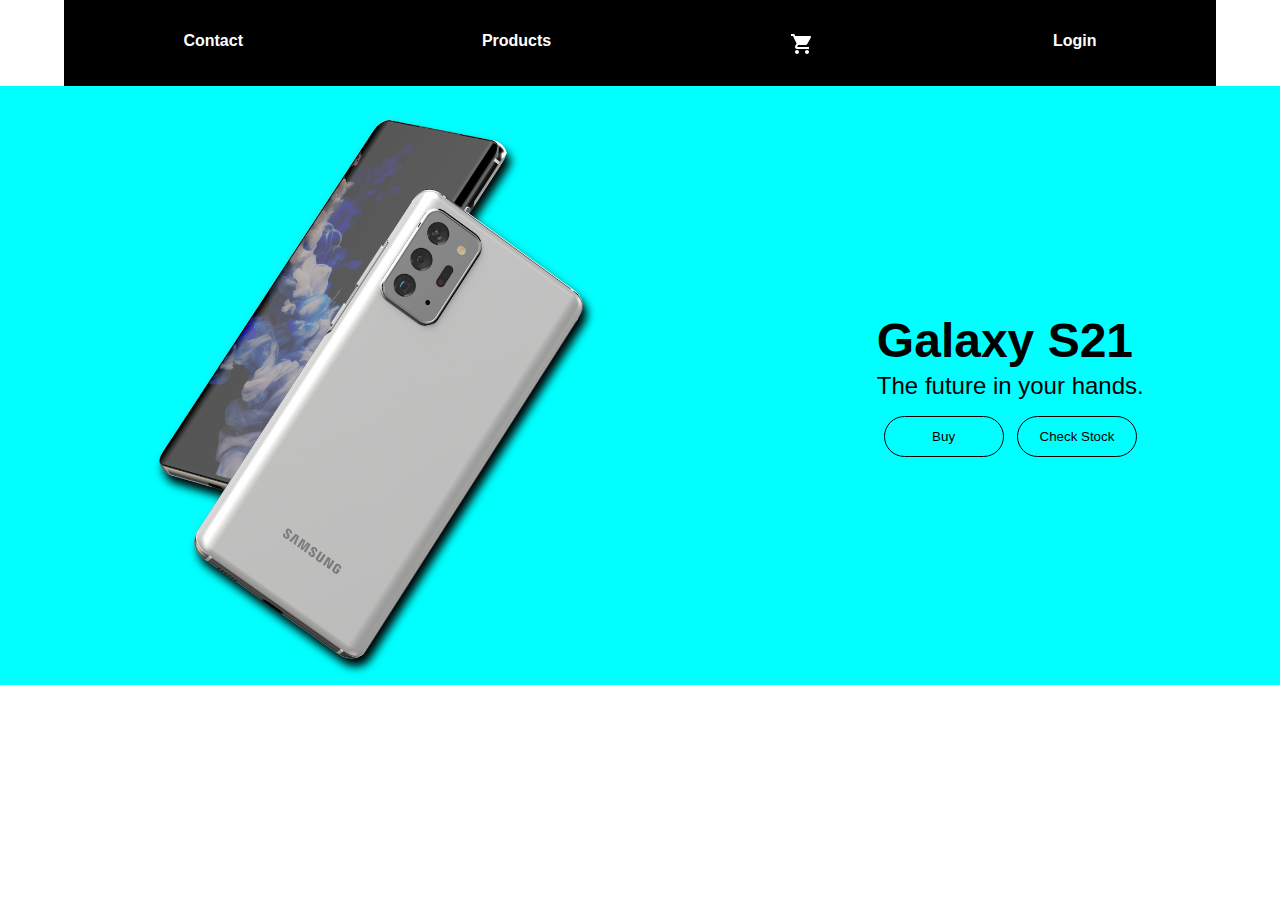
<file: index.html>
<!DOCTYPE html>
<html lang="pt">
  <head>
    <meta charset="UTF-8" />
    <meta http-equiv="X-UA-Compatible" content="IE=edge" />
    <meta name="viewport" content="width=device-width, initial-scale=1.0" />
    <link rel="stylesheet" href="css/style.css" />
    <title>Main Page</title>
  </head>
  <body id="main-page">
    <header>
      <!--header principal-->
      <nav class="header-nav">
        <a href="public/html/contact.html" target="_blank"> Contact</a>
        <a href="" target="blank"> Products</a>
        <a href="" target="blank">
          <img src="imgs/icons/shopping_cart-white-24dp.svg" alt="Cart image" />
        </a>
        <a href="public/html/registration.html" target="_blank"> Login</a>
      </nav>
    </header>

    <main>
      <div class="intro">
        <!--imagem de apresentação da página-->
        <img src="imgs/galaxy-s21-ultra-concept-5.png" alt="" />

        <div class="intro-title">
          <!--título e subtítulo da introdução-->
          <div>
            <h1>Galaxy S21</h1>
            <h2>The future in your hands.</h2>
          </div>

          <div class="intro-order-buttons">
            <button>Buy</button>
            <button>Check Stock</button>
          </div>
        </div>
      </div>
    </main>
  </body>
</html>
</file>
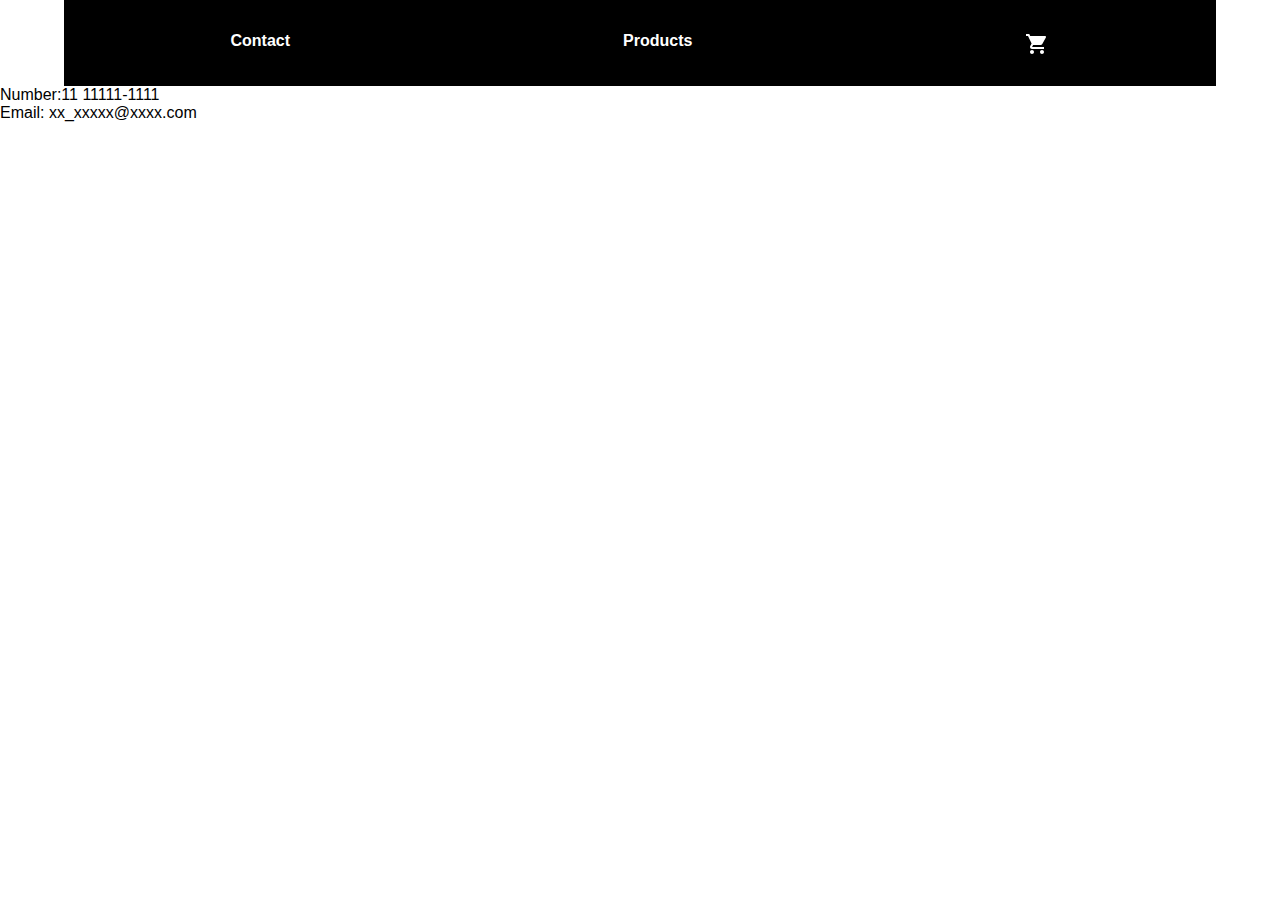
<file: public/html/contact.html>
<!DOCTYPE html>
<html lang="en">
  <head>
    <meta charset="UTF-8" />
    <meta http-equiv="X-UA-Compatible" content="IE=edge" />
    <meta name="viewport" content="width=device-width, initial-scale=1.0" />
    <link rel="stylesheet" href="../../css/style.css" />
    <title>Contact</title>
  </head>
  <body>
    <header>
      <!--header principal-->
      <nav class="header-nav">
        <a href="public/html/contact.html" target="_blank"> Contact</a>
        <a href="" target="blank"> Products</a>
        <a href="" target="blank">
          <img
            src="/../imgs/icons/shopping_cart-white-24dp.svg"
            alt="Cart image"
          />
        </a>
      </nav>
    </header>

    <main>
      <div class="contact-area">
        <p>Number:11 11111-1111</p>
        <p>Email: xx_xxxxx@xxxx.com</p>
      </div>
    </main>
  </body>
</html>
</file>
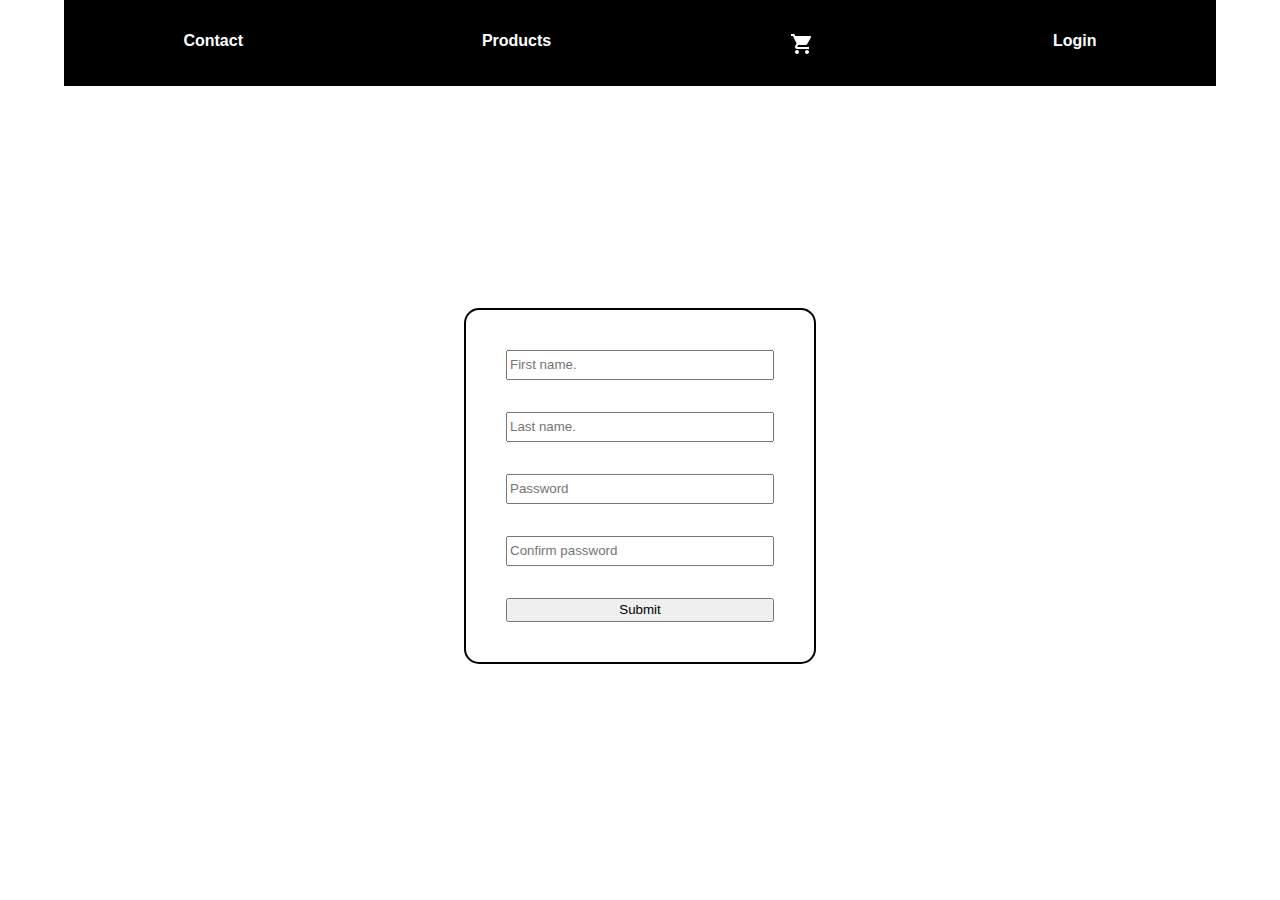
<file: public/html/registration.html>
<!DOCTYPE html>
<html lang="en">
  <head>
    <meta charset="UTF-8" />
    <meta http-equiv="X-UA-Compatible" content="IE=edge" />
    <meta name="viewport" content="width=device-width, initial-scale=1.0" />
    <link rel="stylesheet" href="/css/style.css" />
    <title>Document</title>
  </head>
  <body id="reg-page">
    <header>
      <!--header principal-->
      <nav class="header-nav">
        <a href="/public/html/contact.html" target="_blank"> Contact</a>
        <a href="" target="blank"> Products</a>
        <a href="" target="blank">
          <img
            src="/imgs/icons/shopping_cart-white-24dp.svg"
            alt="Cart image"
          />
        </a>
        <a href="/public/html/registration.html" target="_blank"> Login</a>
      </nav>
    </header>
    <main>
      <form class="reg-form">
        <input
          class="reg-form-child"
          type="text"
          name="fname"
          id="fname"
          placeholder="First name."
        />
        <input
          class="reg-form-child"
          type="text"
          name="lname"
          id="lname"
          placeholder="Last name."
        />
        <input
          class="reg-form-child"
          type="password"
          name="pword"
          id="pword"
          placeholder="Password"
        />
        <input
          class="reg-form-child"
          type="password"
          name="pword-val"
          id="pword-val"
          placeholder="Confirm password"
        />
        <input
          class="reg-form-child"
          type="button"
          id="r-formbutton"
          value="Submit"
        />
      </form>
    </main>
  </body>

  <script>
    //Lista de usuários.
    let users = [];

    //Função para adicionar um usuário novo a partir da construção
    //de um objeto user.
    function addUser() {
      //Variáveis para validação da senha.
      let pword = document.getElementById("pword").value;
      let pwordVal = document.getElementById("pword-val").value;

      if (pword == pwordVal) {
        let user = {
          id: users.length,
          fname: document.getElementById("fname").value,
          lname: document.getElementById("lname").value,
          pword: document.getElementById("pword").value,
        };

        //Atribui um valor ao objeto user para referenciação.
        user = user.id;
      } else {
        alert("Passwords not compatible.");
        return;
      }

      alert("User successfully added.");

      //Enviar o user à lista de usuários.
      users.push(user);
    }

    document.getElementById("r-formbutton").addEventListener("click", addUser);
  </script>
</html>
</file>
<file: css/style.css>
* {
  font-family: Arial, Helvetica, sans-serif;
  margin: 0px;
}

a {
  text-decoration: none;
}

/*HEADER CONFIG*/
header {
  width: 90%;
  margin: auto;
  font-weight: 600;
  justify-content: center;
  background-color: black;
  color: white;
}

header a {
  color: white;
  box-sizing: border-box;
}

header img {
}

header nav {
  display: flex;
  padding-top: 2rem;
  padding-bottom: 1.6rem;
  justify-content: space-around;
}

/*INTRO, MAIN-PAGE CONFIG*/
.intro {
  font-weight: normal;
  display: flex;
  justify-content: space-around;
  align-items: center;
  background-color: aqua;
  font-family: "Gill Sans", "Gill Sans MT", Calibri, "Trebuchet MS", sans-serif;
}

.intro-title {
  font-size: 1.5rem;
  margin: 1rem;
  flex-direction: column;
  overflow-wrap: break-word;
  font-weight: bold;
  text-align: left;
}

.intro-order-buttons {
  margin-top: 1rem;
  display: flex;
  justify-content: space-around;
}

.intro-order-buttons button {
  width: 45%;
  padding-top: 0.75rem;
  padding-bottom: 0.75rem;
  background: none;
  border: solid 0.1rem;
  border-radius: 9999px;
}

.intro h2 {
  margin-top: 0.25rem;
}

.intro h2 {
  font-weight: normal;
  font-size: 1.5rem;
}

.intro img {
  width: 500px;
  height: auto;
  filter: drop-shadow(0.3rem 0.5rem 0.3rem black);
}

/*MAIN, REGISTRATION-PAGE CONFIG*/
#reg-page main {
  position: relative;
  height: 800px;
  margin: auto;
  display: flex;
  justify-content: center;
}

.reg-form {
  display: flex;
  width: 300px;
  margin: auto;
  justify-content: center;
  flex-direction: column;
  border: 2px solid black;
  border-radius: 15px;
  padding: 1.5rem;
}

.reg-form-child {
  margin: 1rem;
  height: 1.5rem;
}
</file>
